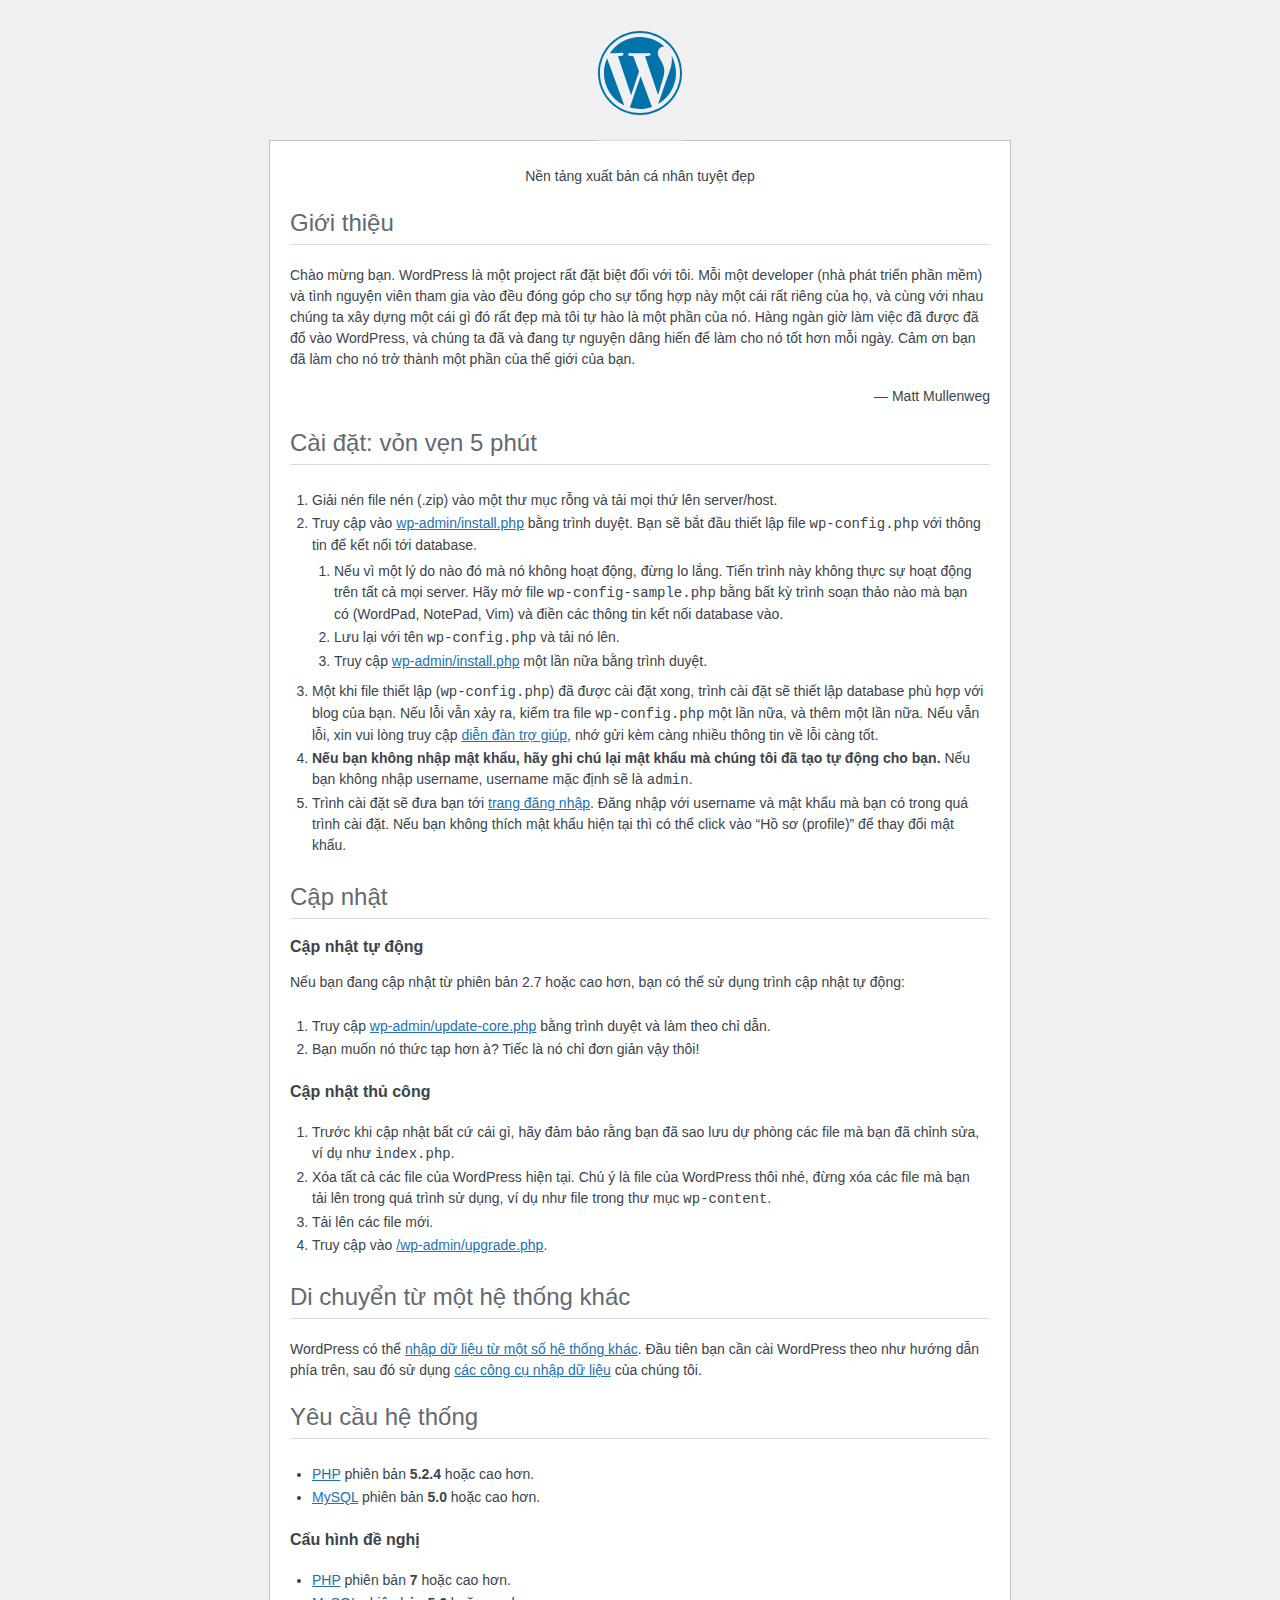
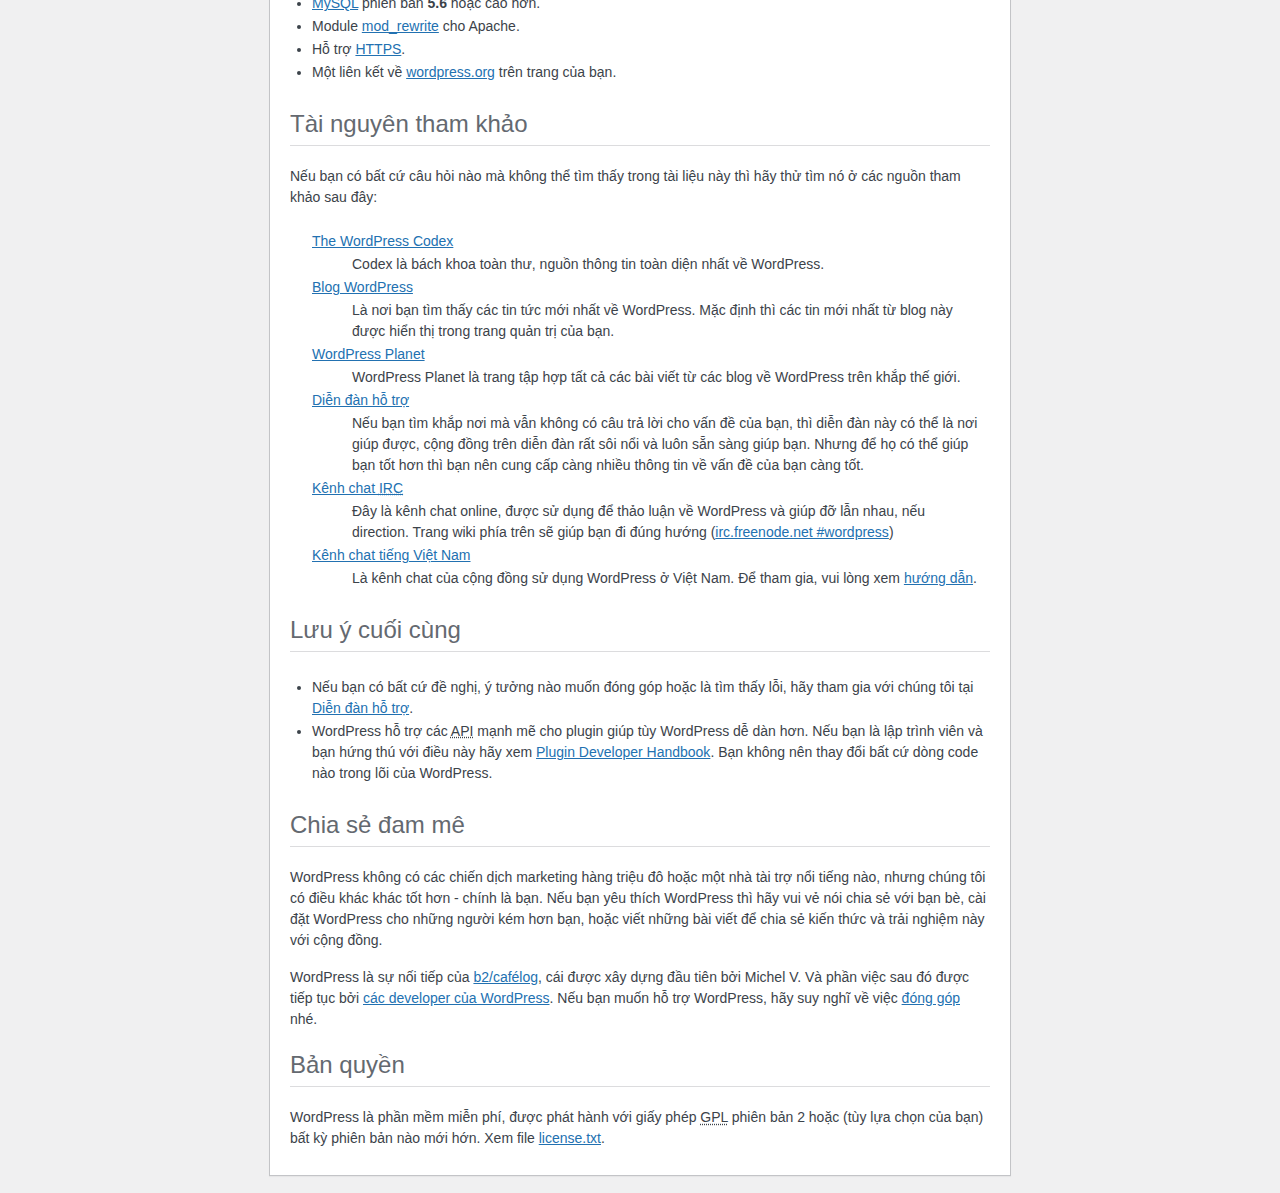
<file: wordpress/readme.html>
<!DOCTYPE html>
<html>
<head>
	<meta name="viewport" content="width=device-width" />
	<meta http-equiv="Content-Type" content="text/html; charset=utf-8" />
	<title>WordPress &#8250; ReadMe</title>
	<link rel="stylesheet" href="wp-admin/css/install.css?ver=20100228" type="text/css" />
</head>
<body>
<h1 id="logo">
	<a href="https://wordpress.org/"><img alt="WordPress" src="wp-admin/images/wordpress-logo.png" /></a>
</h1>
<p style="text-align: center">Nền tảng xuất bản cá nhân tuyệt đẹp</p>

<h2>Giới thiệu</h2>
<p>Chào mừng bạn. WordPress là một project rất đặt biệt đối với tôi. Mỗi một developer (nhà phát triển phần mềm) và tình nguyện viên tham gia vào đều đóng góp cho sự tổng hợp này một cái rất riêng của họ, và cùng với nhau chúng ta xây dựng một cái gì đó rất đẹp mà tôi tự hào là một phần của nó. Hàng ngàn giờ làm việc đã được đã đổ vào WordPress, và chúng ta đã và đang tự nguyện dâng hiến để làm cho nó tốt hơn mỗi ngày. Cảm ơn bạn đã làm cho nó trở thành một phần của thế giới của bạn.</p>
<p style="text-align: right">&#8212; Matt Mullenweg</p>

<h2>Cài đặt: vỏn vẹn 5 phút</h2>
<ol>
	<li>Giải nén file nén (.zip) vào một thư mục rỗng và tải mọi thứ lên server/host.</li>
	<li>Truy cập vào <span class="file"><a href="wp-admin/install.php">wp-admin/install.php</a></span> bằng trình duyệt. Bạn sẽ bắt đầu thiết lập file <code>wp-config.php</code> với thông tin để kết nối tới database.
		<ol>
			<li>Nếu vì một lý do nào đó mà nó không hoạt động, đừng lo lắng. Tiến trình này không thực sự hoạt động trên tất cả mọi server. Hãy mở file <code>wp-config-sample.php</code> bằng bất kỳ trình soạn thảo nào mà bạn có (WordPad, NotePad, Vim) và điền các thông tin kết nối database vào.</li>
			<li>Lưu lại với tên <code>wp-config.php</code> và tải nó lên.</li>
			<li>Truy cập <span class="file"><a href="wp-admin/install.php">wp-admin/install.php</a></span> một lần nữa bằng trình duyệt.</li>
		</ol>
	</li>
	<li>Một khi file thiết lập (<code>wp-config.php</code>) đã được cài đặt xong, trình cài đặt sẽ thiết lập database phù hợp với blog của bạn. Nếu lỗi vẫn xảy ra, kiểm tra file <code>wp-config.php</code> một lần nữa, và thêm một lần nữa. Nếu vẫn lỗi, xin vui lòng truy cập <a href="https://wordpress.org/support/" title="WordPress support">diễn đàn trợ giúp</a>, nhớ gửi kèm càng nhiều thông tin về lỗi càng tốt.</li>
	<li><strong>Nếu bạn không nhập mật khẩu, hãy ghi chú lại mật khẩu mà chúng tôi đã tạo tự động cho bạn.</strong> Nếu bạn không nhập username, username mặc định sẽ là <code>admin</code>.</li>
	<li>Trình cài đặt sẽ đưa bạn tới <a href="wp-login.php">trang đăng nhập</a>. Đăng nhập với username và mật khẩu mà bạn có trong quá trình cài đặt. Nếu bạn không thích mật khẩu hiện tại thì có thể click vào &#8220;Hồ sơ (profile)&#8221; để thay đổi mật khẩu.</li>
</ol>

<h2>Cập nhật</h2>
<h3>Cập nhật tự động</h3>
<p>Nếu bạn đang cập nhật từ phiên bản 2.7 hoặc cao hơn, bạn có thể sử dụng trình cập nhật tự động:</p>
<ol>
	<li>Truy cập <span class="file"><a href="wp-admin/update-core.php">wp-admin/update-core.php</a></span> bằng trình duyệt và làm theo chỉ dẫn.</li>
	<li>Bạn muốn nó thức tạp hơn à? Tiếc là nó chỉ đơn giản vậy thôi!</li>
</ol>

<h3>Cập nhật thủ công</h3>
<ol>
	<li>Trước khi cập nhật bất cứ cái gì, hãy đảm bảo rằng bạn đã sao lưu dự phòng các file mà bạn đã chỉnh sửa, ví dụ như <code>index.php</code>.</li>
	<li>Xóa tất cả các file của WordPress hiện tại. Chú ý là file của WordPress thôi nhé, đừng xóa các file mà bạn tải lên trong quá trình sử dụng, ví dụ như file trong thư mục <code>wp-content</code>.</li>
	<li>Tải lên các file mới.</li>
	<li>Truy cập vào <span class="file"><a href="wp-admin/upgrade.php">/wp-admin/upgrade.php</a>.</span></li>
</ol>

<h2>Di chuyển từ một hệ thống khác</h2>
<p>WordPress có thể <a href="https://codex.wordpress.org/Importing_Content">nhập dữ liệu từ một số hệ thống khác</a>. Đầu tiên bạn cần cài WordPress theo như hướng dẫn phía trên, sau đó sử dụng <a href="wp-admin/import.php" title="Import to WordPress">các công cụ nhập dữ liệu</a> của chúng tôi.</p>

<h2>Yêu cầu hệ thống</h2>
<ul>
	<li><a href="https://secure.php.net/">PHP</a> phiên bản <strong>5.2.4</strong> hoặc cao hơn.</li>
	<li><a href="https://www.mysql.com/">MySQL</a> phiên bản <strong>5.0</strong> hoặc cao hơn.</li>
</ul>

<h3>Cấu hình đề nghị</h3>
<ul>
	<li><a href="https://secure.php.net/">PHP</a> phiên bản <strong>7</strong> hoặc cao hơn.</li>
	<li><a href="https://www.mysql.com/">MySQL</a> phiên bản <strong>5.6</strong> hoặc cao hơn.</li>
	<li>Module <a href="https://httpd.apache.org/docs/2.2/mod/mod_rewrite.html">mod_rewrite</a> cho Apache.</li>
	<li>Hỗ trợ <a href="https://wordpress.org/news/2016/12/moving-toward-ssl/">HTTPS</a>.</li>
	<li>Một liên kết về <a href="https://wordpress.org/">wordpress.org</a> trên trang của bạn.</li>
</ul>

<h2>Tài nguyên tham khảo</h2>
<p>Nếu bạn có bất cứ câu hỏi nào mà không thể tìm thấy trong tài liệu này thì hãy thử tìm nó ở các nguồn tham khảo sau đây:</p>
<dl>
	<dt><a href="https://codex.wordpress.org/">The WordPress Codex</a></dt>
		<dd>Codex là bách khoa toàn thư, nguồn thông tin toàn diện nhất về WordPress.</dd>
	<dt><a href="https://wordpress.org/news/">Blog WordPress</a></dt>
		<dd>Là nơi bạn tìm thấy các tin tức mới nhất về WordPress. Mặc định thì các tin mới nhất từ blog này được hiển thị trong trang quản trị của bạn.</dd>
	<dt><a href="https://planet.wordpress.org/">WordPress Planet</a></dt>
		<dd>WordPress Planet là trang tập hợp tất cả các bài viết từ các blog về WordPress trên khắp thế giới.</dd>
	<dt><a href="https://wordpress.org/support/">Diễn đàn hỗ trợ</a></dt>
		<dd>Nếu bạn tìm khắp nơi mà vẫn không có câu trả lời cho vấn đề của bạn, thì diễn đàn này có thể là nơi giúp được, cộng đồng trên diễn đàn rất sôi nổi và luôn sẵn sàng giúp bạn. Nhưng để họ có thể giúp bạn tốt hơn thì bạn nên cung cấp càng nhiều thông tin về vấn đề của bạn càng tốt.</dd>
	<dt><a href="https://codex.wordpress.org/IRC">Kênh chat <abbr title="Internet Relay Chat">IRC</abbr></a></dt>
		<dd>Đây là kênh chat online, được sử dụng để thảo luận về WordPress và giúp đỡ lẫn nhau, nếu direction. Trang wiki phía trên sẽ giúp bạn đi đúng hướng (<a href="irc://irc.freenode.net/wordpress">irc.freenode.net #wordpress</a>)</dd>
	<dt><a href="https://wpvi.slack.com">Kênh chat tiếng Việt Nam</a></dt>
	<dd>Là kênh chat của cộng đồng sử dụng WordPress ở Việt Nam. Để tham gia, vui lòng xem <a href="https://make.wordpress.org/chat/">hướng dẫn</a>.</dd>
</dl>

<h2>Lưu ý cuối cùng</h2>
<ul>
	<li>Nếu bạn có bất cứ đề nghị, ý tưởng nào muốn đóng góp hoặc là tìm thấy lỗi, hãy tham gia với chúng tôi tại <a href="https://wordpress.org/support/">Diễn đàn hỗ trợ</a>.</li>
	<li>WordPress hỗ trợ các <abbr title="application programming interface">API</abbr> mạnh mẽ cho plugin giúp tùy WordPress dễ dàn hơn. Nếu bạn là lập trình viên và bạn hứng thú với điều này hãy xem <a href="https://developer.wordpress.org/plugins/">Plugin Developer Handbook</a>. Bạn không nên thay đổi bất cứ dòng code nào trong lõi của WordPress.</li>
</ul>

<h2>Chia sẻ đam mê</h2>
<p>WordPress không có các chiến dịch marketing hàng triệu đô hoặc một nhà tài trợ nổi tiếng nào, nhưng chúng tôi có điều khác khác tốt hơn - chính là bạn. Nếu bạn yêu thích WordPress thì hãy vui vẻ nói chia sẻ với bạn bè, cài đặt WordPress cho những người kém hơn bạn, hoặc viết những bài viết để chia sẻ kiến thức và trải nghiệm này với cộng đồng.</p>

<p>WordPress là sự nối tiếp của <a href="http://cafelog.com/">b2/caf&#233;log</a>, cái được xây dựng đầu tiên bởi Michel V. Và phần việc sau đó được tiếp tục bởi <a href="https://wordpress.org/about/">các developer của WordPress</a>. Nếu bạn muốn hỗ trợ WordPress, hãy suy nghĩ về việc <a href="https://wordpress.org/donate/" title="Donate to WordPress">đóng góp</a> nhé.</p>

<h2>Bản quyền</h2>
<p>WordPress là phần mềm miễn phí, được phát hành với giấy phép <abbr title="GNU General Public License">GPL</abbr> phiên bản 2 hoặc (tùy lựa chọn của bạn) bất kỳ phiên bản nào mới hớn. Xem file <a href="license.txt">license.txt</a>.</p>

</body>
</html>
</file>
<file: wordpress/wp-admin/css/install.css>
html {
	background: #f0f0f1;
	margin: 0 20px;
}

body {
	background: #fff;
	border: 1px solid #c3c4c7;
	color: #3c434a;
	font-family: -apple-system, BlinkMacSystemFont, "Segoe UI", Roboto, Oxygen-Sans, Ubuntu, Cantarell, "Helvetica Neue", sans-serif;
	margin: 140px auto 25px;
	padding: 20px 20px 10px 20px;
	max-width: 700px;
	-webkit-font-smoothing: subpixel-antialiased;
	box-shadow: 0 1px 1px rgba(0, 0, 0, 0.04);
}

a {
	color: #2271b1;
}

a:hover,
a:active {
	color: #135e96;
}

a:focus {
	color: #043959;
	box-shadow:
		0 0 0 1px #4f94d4,
		0 0 2px 1px rgba(79, 148, 212, 0.8);
}

h1, h2 {
	border-bottom: 1px solid #dcdcde;
	clear: both;
	color: #646970;
	font-size: 24px;
	padding: 0 0 7px;
	font-weight: 400;
}

h3 {
	font-size: 16px;
}

p, li, dd, dt {
	padding-bottom: 2px;
	font-size: 14px;
	line-height: 1.5;
}

code, .code {
	font-family: Consolas, Monaco, monospace;
}

ul, ol, dl {
	padding: 5px 5px 5px 22px;
}

a img {
	border: 0
}
abbr {
	border: 0;
	font-variant: normal;
}

fieldset {
	border: 0;
	padding: 0;
	margin: 0;
}

label {
	cursor: pointer;
}

#logo {
	margin: -130px auto 25px;
	padding: 0 0 25px 0;
	width: 84px;
	height: 84px;
	overflow: hidden;
	background-image: url(../images/w-logo-blue.png?ver=20131202);
	background-image: none, url(../images/wordpress-logo.svg?ver=20131107);
	background-size: 84px;
	background-position: center top;
	background-repeat: no-repeat;
	color: #3c434a; /* same as login.css */
	font-size: 20px;
	font-weight: 400;
	line-height: 1.3em;
	text-decoration: none;
	text-align: center;
	text-indent: -9999px;
	outline: none;
}

.step {
	margin: 20px 0 15px;
}
.step, th {
	text-align: left;
	padding: 0;
}
.language-chooser.wp-core-ui .step .button.button-large {
	font-size: 14px;
}
textarea {
	border: 1px solid #dcdcde;
	font-family: -apple-system, BlinkMacSystemFont, "Segoe UI", Roboto, Oxygen-Sans, Ubuntu, Cantarell, "Helvetica Neue", sans-serif;
	width: 100%;
	box-sizing: border-box;
}

.form-table {
	border-collapse: collapse;
	margin-top: 1em;
	width: 100%;
}

.form-table td {
	margin-bottom: 9px;
	padding: 10px 20px 10px 0;
	font-size: 14px;
	vertical-align: top
}

.form-table th {
	font-size: 14px;
	text-align: left;
	padding: 10px 20px 10px 0;
	width: 140px;
	vertical-align: top;
}

.form-table code {
	line-height: 1.28571428;
	font-size: 14px;
}

.form-table p {
	margin: 4px 0 0 0;
	font-size: 11px;
}

.form-table input {
	line-height: 1.33333333;
	font-size: 15px;
	padding: 3px 5px;
}

input,
submit {
	font-family: -apple-system, BlinkMacSystemFont, "Segoe UI", Roboto, Oxygen-Sans, Ubuntu, Cantarell, "Helvetica Neue", sans-serif;
}

.form-table input[type=text],
.form-table input[type=email],
.form-table input[type=url],
.form-table input[type=password],
#pass-strength-result {
	width: 218px;
}

.form-table th p {
	font-weight: 400;
}

.form-table.install-success th,
.form-table.install-success td {
	vertical-align: middle;
	padding: 16px 20px 16px 0;
}

.form-table.install-success td p {
	margin: 0;
	font-size: 14px;
}

.form-table.install-success td code {
	margin: 0;
	font-size: 18px;
}

#error-page {
	margin-top: 50px;
}

#error-page p {
	font-size: 14px;
	line-height: 1.28571428;
	margin: 25px 0 20px;
}

#error-page code, .code {
	font-family: Consolas, Monaco, monospace;
}

.message {
	border-left: 4px solid #d63638;
	padding: .7em .6em;
	background-color: #fcf0f1;
}

/* rtl:ignore */
#dbname,
#uname,
#pwd,
#dbhost,
#prefix,
#user_login,
#admin_email,
#pass1,
#pass2 {
	direction: ltr;
}


/* localization */
body.rtl,
.rtl textarea,
.rtl input,
.rtl submit {
	font-family: Tahoma, sans-serif;
}

:lang(he-il) body.rtl,
:lang(he-il) .rtl textarea,
:lang(he-il) .rtl input,
:lang(he-il) .rtl submit {
	font-family: Arial, sans-serif;
}

@media only screen and (max-width: 799px) {
	body {
		margin-top: 115px;
	}
	#logo a {
		margin: -125px auto 30px;
	}
}

@media screen and (max-width: 782px) {

	.form-table {
		margin-top: 0;
	}

	.form-table th,
	.form-table td {
		display: block;
		width: auto;
		vertical-align: middle;
	}

	.form-table th {
		padding: 20px 0 0;
	}

	.form-table td {
		padding: 5px 0;
		border: 0;
		margin: 0;
	}

	textarea,
	input {
		font-size: 16px;
	}

	.form-table td input[type="text"],
	.form-table td input[type="email"],
	.form-table td input[type="url"],
	.form-table td input[type="password"],
	.form-table td select,
	.form-table td textarea,
	.form-table span.description {
		width: 100%;
		font-size: 16px;
		line-height: 1.5;
		padding: 7px 10px;
		display: block;
		max-width: none;
		box-sizing: border-box;
	}

	.wp-pwd #pass1 {
		padding-right: 50px;
	}

	.wp-pwd .button.wp-hide-pw {
		right: 0;
	}

	#pass-strength-result {
		width: 100%;
	}
}

body.language-chooser {
	max-width: 300px;
}

.language-chooser select {
	padding: 8px;
	width: 100%;
	display: block;
	border: 1px solid #dcdcde;
	background: #fff;
	color: #2c3338;
	font-size: 16px;
	font-family: Arial, sans-serif;
	font-weight: 400;
}

.language-chooser select:focus {
	color: #2c3338;
}

.language-chooser select option:hover,
.language-chooser select option:focus {
	color: #0a4b78;
}

.language-chooser p {
	text-align: right;
}

.screen-reader-input,
.screen-reader-text {
	border: 0;
	clip: rect(1px, 1px, 1px, 1px);
	-webkit-clip-path: inset(50%);
	clip-path: inset(50%);
	height: 1px;
	margin: -1px;
	overflow: hidden;
	padding: 0;
	position: absolute;
	width: 1px;
	word-wrap: normal !important;
}

.spinner {
	background: url(../images/spinner.gif) no-repeat;
	background-size: 20px 20px;
	visibility: hidden;
	opacity: 0.7;
	filter: alpha(opacity=70);
	width: 20px;
	height: 20px;
	margin: 2px 5px 0;
}

.step .spinner {
	display: inline-block;
	vertical-align: middle;
	margin-right: 15px;
}

.button.hide-if-no-js,
.hide-if-no-js {
	display: none;
}

/**
 * HiDPI Displays
 */
@media print,
  (-webkit-min-device-pixel-ratio: 1.25),
  (min-resolution: 120dpi) {

	.spinner {
		background-image: url(../images/spinner-2x.gif);
	}

}
</file>
